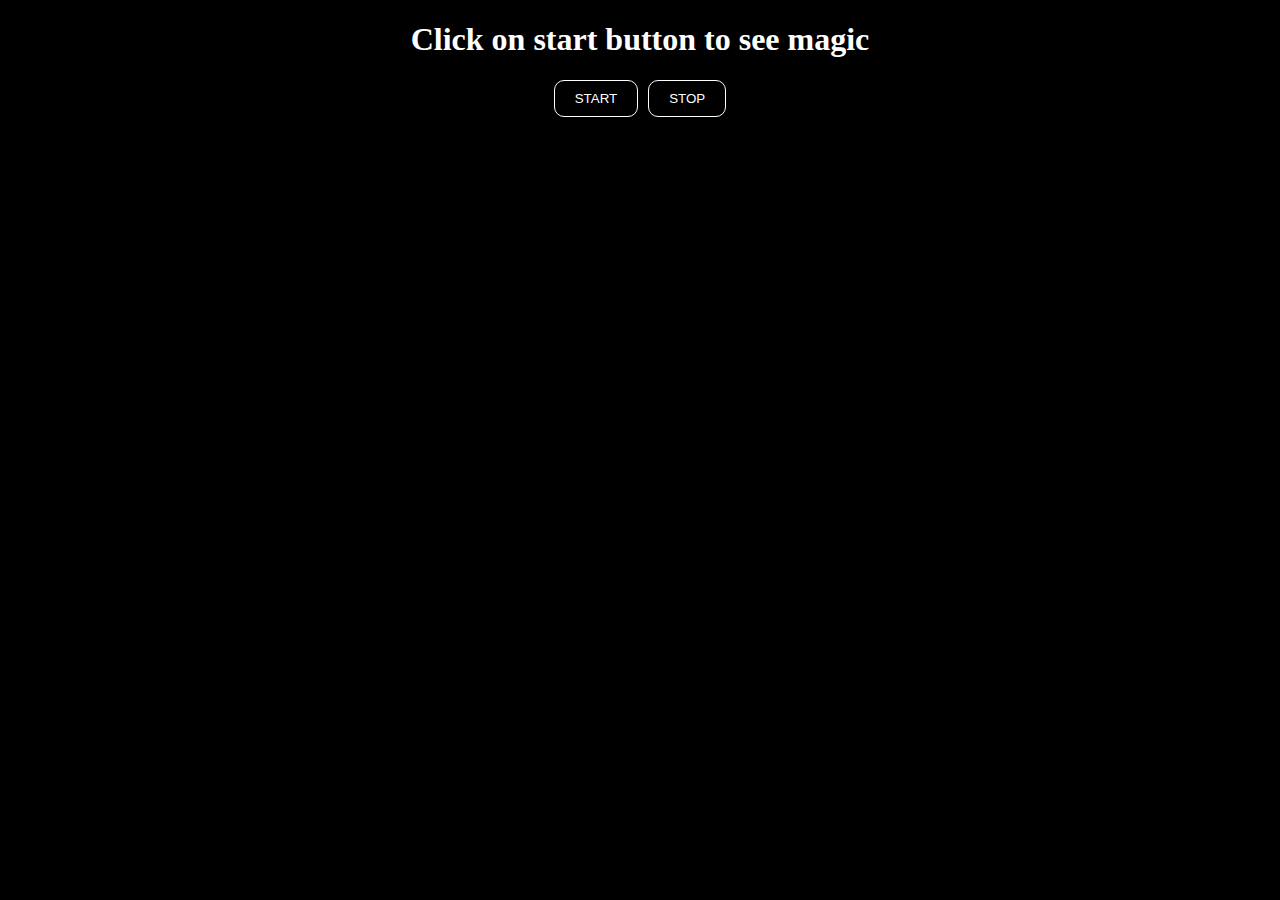
<file: Async-Timeout/index.html>
<!DOCTYPE html>
<html lang="en">
<head>
    <meta charset="UTF-8">
    <meta name="viewport" content="width=device-width, initial-scale=1.0">
    <title>Change BG Clicker</title>
    <link rel="stylesheet" href="style.css">
</head>
<body>
    <h1>Click on start button to see magic</h1>
    <div class="container">
        <button class="start">START</button>
        <button class="stop">STOP</button>
    </div>
    
</body>
<script src="script.js"></script>
</html>
</file>
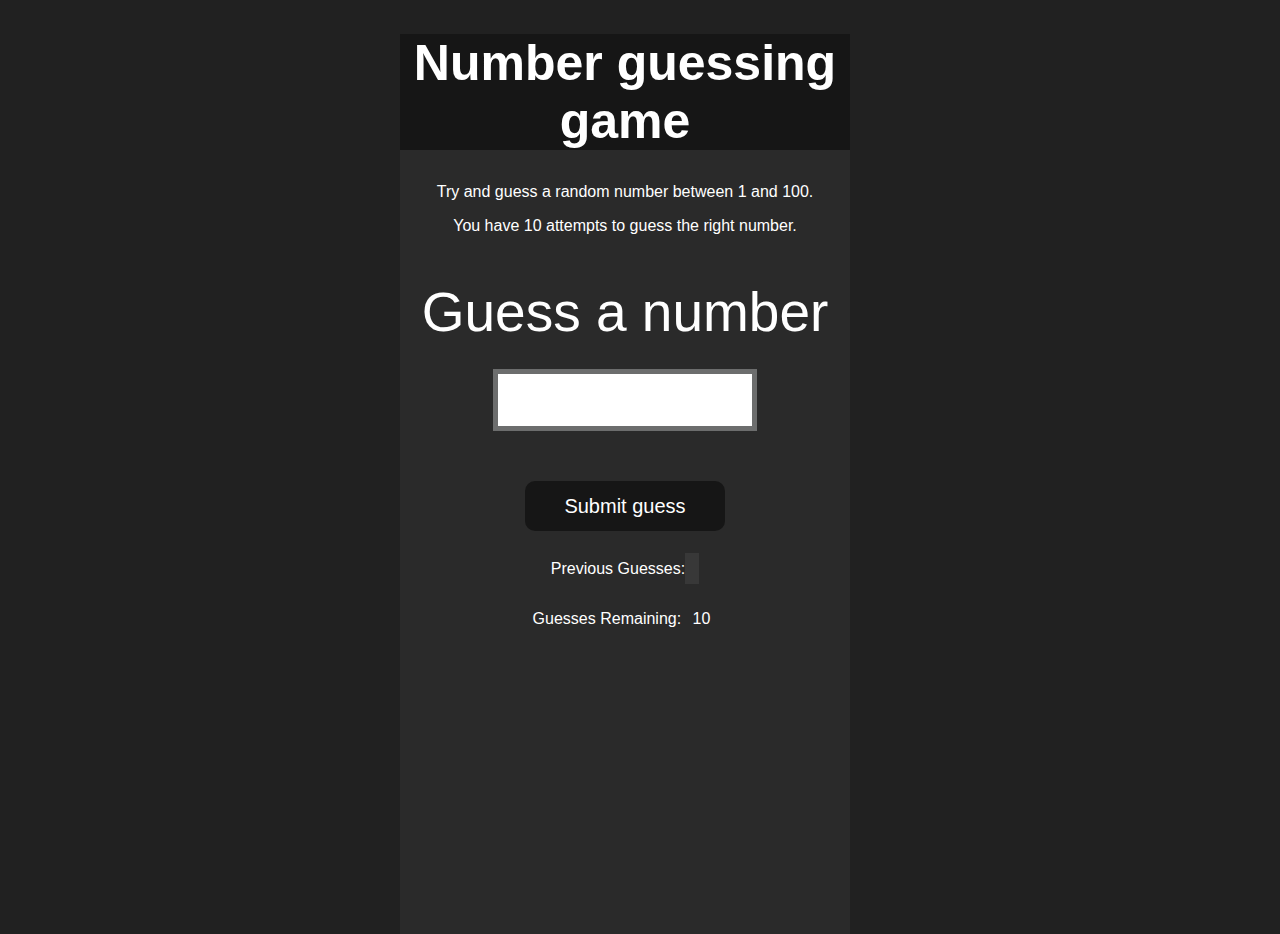
<file: NumberGuess/index.html>
<!DOCTYPE html>
<html lang="en">
<head>
    <meta charset="UTF-8">
    <meta name="viewport" content="width=device-width, initial-scale=1.0">
    <meta http-equiv="X-UA-Compatible" content="ie=edge">
    <title>Number Guessing Game</title>
    <link rel="stylesheet" href="style.css">
</head>
<body style="background-color:#212121; color:#fff;">

    <div id="wrapper">
      <h1>Number guessing game</h1>
    <p>Try and guess a random number between 1 and 100.</p>
    <p>You have 10 attempts to guess the right number.</p>
    </br>
        <form class="form">
            <label2 for="guessField" id="guess">Guess a number</label>
            <input type="text" id="guessField" class="guessField">
            <input type="submit" id="subt" value="Submit guess" class="guessSubmit">
            <p class="message"></p>
        </form>

        <div class="resultParas">
            <p >Previous Guesses: <span class="guesses"></span></p>
            <p >Guesses Remaining: <span class="lastResult">10</span></p>
            <p class="lowOrHi"></p>
        </div>
    </div>
    <script src="script.js"></script>
</body>
</html>
</file>
<file: Async-Timeout/style.css>
body{
    background-color: black;
}

h1{
    color: white;
    text-align: center;
}
.container{
    display: flex;
    justify-content: center;
    gap: 10px;
}
button{
    color: white;
    background-color: black;
    border: 1px solid white;
    border-radius: 10px;
    padding: 10px 20px;    
}
button:hover{
    background-color:white;
    color:black;
    cursor: pointer;
}
</file>
<file: NumberGuess/style.css>
html {
    font-family: sans-serif;
  }
  
  body {
    width: 300px;
    max-width: 850px;
    min-width: 480px;
    margin: 0 auto;
    background-color: #1b1b1b;
  }
  
  .lastResult {
    color: white;
    padding: 7px;
  }
  
  .guesses {
    color: white;
    padding: 7px;
  }
  
  button {
    background-color: #141414;
    color: #fff;
    width: 250px;
    height: 50px;
    border-radius: 25px;
    font-size: 30px;
    border-style: none;
    margin-top: 30px;
    /* margin-left: 50px; */
  }
  
  #subt {
    /* Box model */
    width: 200px;
    height: 50px;
    margin-top: 50px;
  
    /* Visual styles */
    background-color: #161616;
    color: #ffffff;
    font-size: 20px;
    border-radius: 10px;
    border: none;
    cursor: pointer;
  }
  #subt:hover {
    background-color: #2b2525;
    border: 1px solid black;
  }
  
  #guessField {
    color: #000;
    width: 250px;
    height: 50px;
    font-size: 30px;
    border-style: none;
    margin-top: 25px;
  
    /* margin-left: 50px; */
    border: 5px solid #6c6d6d;
    text-align: center;
  }
  
  #guess {
    font-size: 55px;
    /* margin-left: 90px; */
    margin-top: 120px;
    color: #fff;
  }
  
  .guesses {
    background-color: #383838;
  }
  
  #wrapper {
    box-sizing: border-box;
    text-align: center;
    width: 450px;
    height: 100vh;
    background-color: #2a2a2a;
    color: #fff;
    font-size: 25px;
  }
  
  h1 {
    background-color: #161616;
  
    color: #fff;
    text-align: center;
  }
  
  p {
    font-size: 16px;
    text-align: center;
  }
  
  .message{
    font-size: 13px;
    color: rgb(205, 24, 24);
    font-weight: 600;
    font-family: monospace;
  }
  #newgame{
    background-color: #161616;
    color: #ffffff;
    width: 200px;
    height: 50px;
    border-radius: 10px;
    font-size: 20px;
    border-style: none;
    border: none;
    cursor: pointer;
    text-align: center;
  }
  #newgame:hover {
    background-color: #2b2525;
    border: 1px solid black;
  }
  .resultParas{
    display: flex;
    flex-direction: column;
    justify-content: center;
    align-items: center;
  }
</file>
